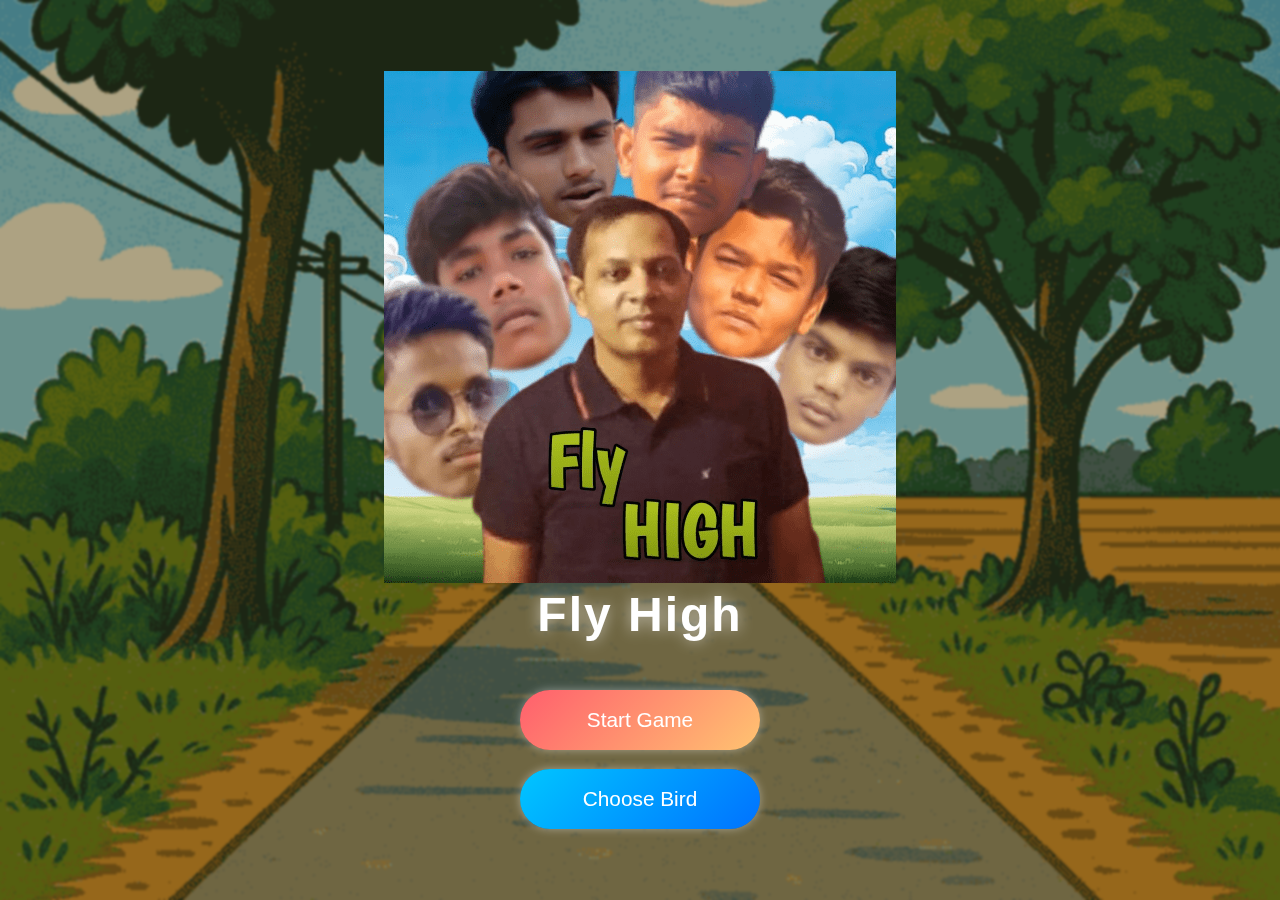
<file: index.html>
<!DOCTYPE html>
<html lang="en">
<head>
  <meta charset="UTF-8">
  <meta name="viewport" content="width=device-width, initial-scale=1.0">
  <title>Flappy Boys</title>
  <link rel="stylesheet" href="style.css">
  <link rel="icon" type="image/png" href="Assets/images/favicon.png"> <!-- 👈 fixed path -->
</head>
<body>
  <div class="bg"></div>

  <main class="container">
    <div class="logo">
      <img src="./Assets/images/favicon.png" alt="Logo">
    </div>
    
    <h1 class="title">Fly High</h1>

    <div class="buttons">
      <button class="btn" id="startBtn">Start Game</button>
      <button class="btn alt" id="chooseBtn">Choose Bird</button>
    </div>
  </main>

  <audio id="homeBgm" src="Assets/audio/bgm.mp3" autoplay loop preload="auto"></audio>
  <audio id="clickSfx" src="Assets/audio/effect.mp3" preload="auto"></audio>

  <script src="script.js"></script>
</body>
</html>
</file>
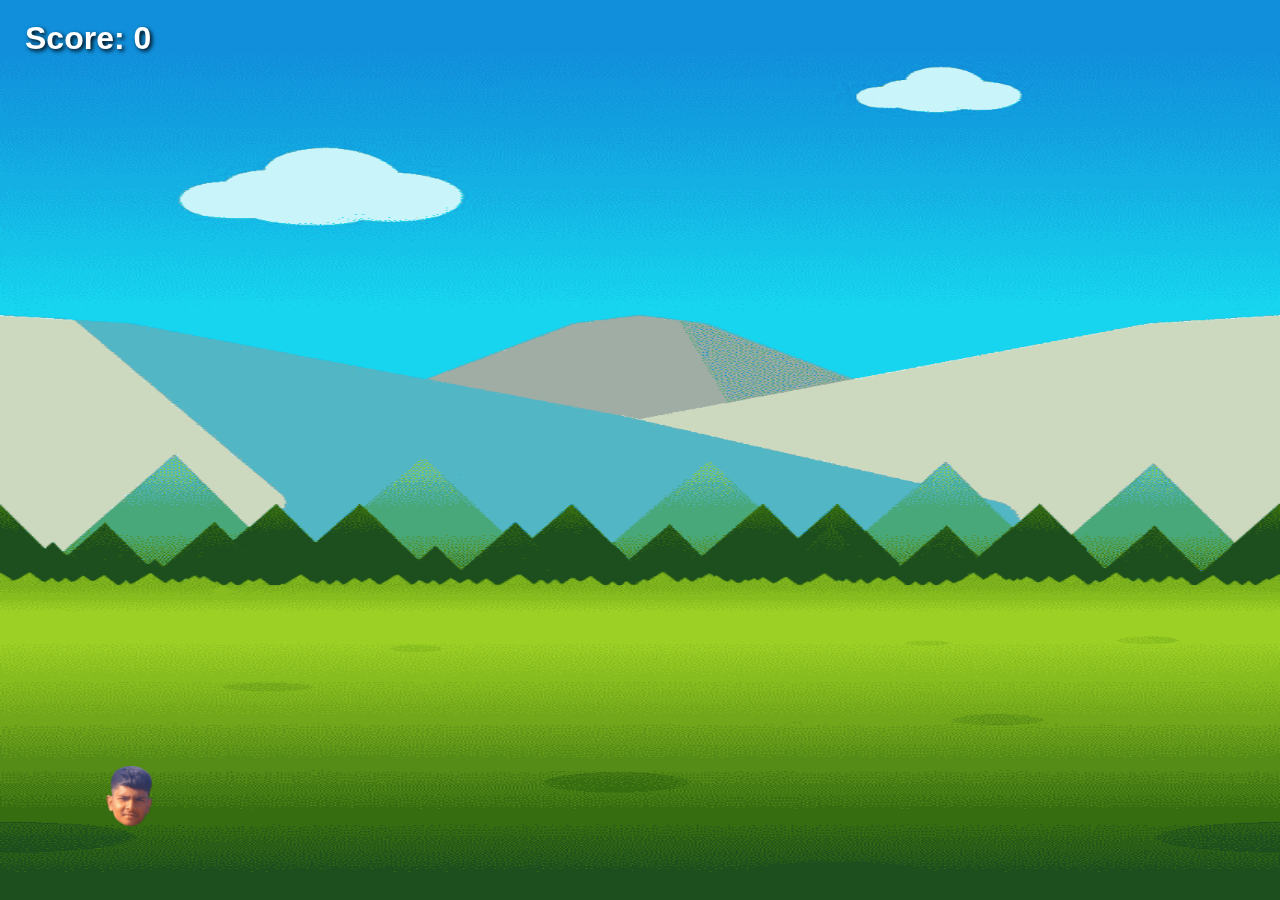
<file: game/game.html>
<!DOCTYPE html>
<html lang="en">
<head>
  <meta charset="UTF-8" />
  <meta name="viewport" content="width=device-width, initial-scale=1.0" />
  <title>Flappy Boys - Game</title>
  <link rel="stylesheet" href="../game/game.css" />
</head>
<body>
  <audio id="bgm" src="../Assets/audio/bgm.mp3" loop></audio>
  <audio id="effect" src="../Assets/audio/effect.mp3"></audio>
  <audio id="loseSound" src="../Assets/audio/lose.mp3"></audio>
  <audio id="winSound" src="../Assets/audio/win.mp3"></audio>

  <div class="popup hidden" id="popup">
    <img id="popupImage" src="../Assets/images/lose.png" alt="Result" />
    <p id="popupText">Tumse naa ho payega</p>
    <div class="popup-buttons">
      <button id="restartBtn">Restart</button>
      <button id="homeBtn">Home</button>
    </div>
  </div>

  <canvas id="gameCanvas"></canvas>
  <div class="score">Score: <span id="scoreValue">0</span></div>

  <script src="../game/game.js"></script>
</body>
</html>
</file>
<file: style.css>
* {
  margin: 0;
  padding: 0;
  box-sizing: border-box;
  font-family: "Poppins", sans-serif;
}

body {
  height: 100vh;
  width: 100vw;
  overflow: hidden;
  position: relative;
  background: #000;
  color: #fff;
}

/* Background */
.bg {
  position: fixed;
  inset: 0;
  background: url("Assets/images/homebg.png") no-repeat center center/cover;
  filter: brightness(0.9);
  z-index: -1;
  animation: zoom 20s ease-in-out infinite alternate;
}

@keyframes zoom {
  from { transform: scale(1); }
  to { transform: scale(1.1); }
}

/* Container */
.container {
  height: 100%;
  display: flex;
  flex-direction: column;
  justify-content: center;
  align-items: center;
  backdrop-filter: brightness(0.85) blur(1px);
}

/* Title */
.title {
  font-size: 3rem;
  letter-spacing: 2px;
  text-shadow: 0 0 15px rgba(255, 255, 255, 0.6);
  margin-bottom: 3rem;
  animation: fadeIn 1s ease forwards;
}

@keyframes fadeIn {
  from { opacity: 0; transform: translateY(-10px); }
  to { opacity: 1; transform: translateY(0); }
}

/* Buttons */
.buttons {
  display: flex;
  flex-direction: column;
  gap: 1.2rem;
}

.btn {
  width: 240px;
  padding: 18px 0;
  font-size: 1.3rem;
  color: #fff;
  background: linear-gradient(135deg, #ff5f6d, #ffc371);
  border: none;
  border-radius: 50px;
  box-shadow: 0 0 10px rgba(255,255,255,0.4);
  cursor: pointer;
  transition: all 0.2s ease;
}

.btn:active {
  transform: scale(0.93);
  box-shadow: 0 0 15px rgba(255,255,255,0.7);
}

.btn.alt {
  background: linear-gradient(135deg, #00c6ff, #0072ff);
}

@media (max-width: 600px) {
  .title {
    font-size: 2.4rem;
  }

  .btn {
    width: 200px;
    font-size: 1.1rem;
    padding: 15px 0;
  }
}
</file>
<file: game/game.css>
* {
  margin: 0;
  padding: 0;
  box-sizing: border-box;
}
body {
  overflow: hidden;
  background: url("../Assets/images/background.png") no-repeat center center/cover;
  height: 100vh;
  width: 100vw;
  touch-action: none;
  user-select: none;
  font-family: "Poppins", sans-serif;
}
canvas {
  display: block;
  margin: 0 auto;
  background: transparent;
}
.score {
  position: absolute;
  top: 20px;
  left: 25px;  /* Center se Left */
  font-size: 32px;
  font-weight: bold;
  color: white;
  text-shadow: 2px 2px 4px black;
  transform: none;
}
.popup {
  position: absolute;
  top: 0;
  left: 0;
  width: 100%;
  height: 100%;
  backdrop-filter: blur(5px);
  background: rgba(0, 0, 0, 0.3);
  display: flex;
  flex-direction: column;
  justify-content: center;
  align-items: center;
}
.popup img {
  width: 200px;
  margin-bottom: 15px;
}
.popup p {
  color: #fff;
  font-size: 22px;
  font-weight: 600;
  margin-bottom: 15px;
  text-shadow: 1px 1px 3px black;
}
.popup-buttons {
  display: flex;
  gap: 20px;
}
.popup button {
  background: linear-gradient(135deg, #00c853, #64dd17);
  border: none;
  padding: 10px 25px;
  border-radius: 10px;
  color: #fff;
  font-size: 18px;
  font-weight: bold;
  box-shadow: 0 4px 10px rgba(0, 0, 0, 0.4);
  transition: transform 0.2s ease, background 0.3s ease;
}
.popup button:hover {
  transform: scale(1.05);
}
.hidden {
  display: none;
}
</file>
